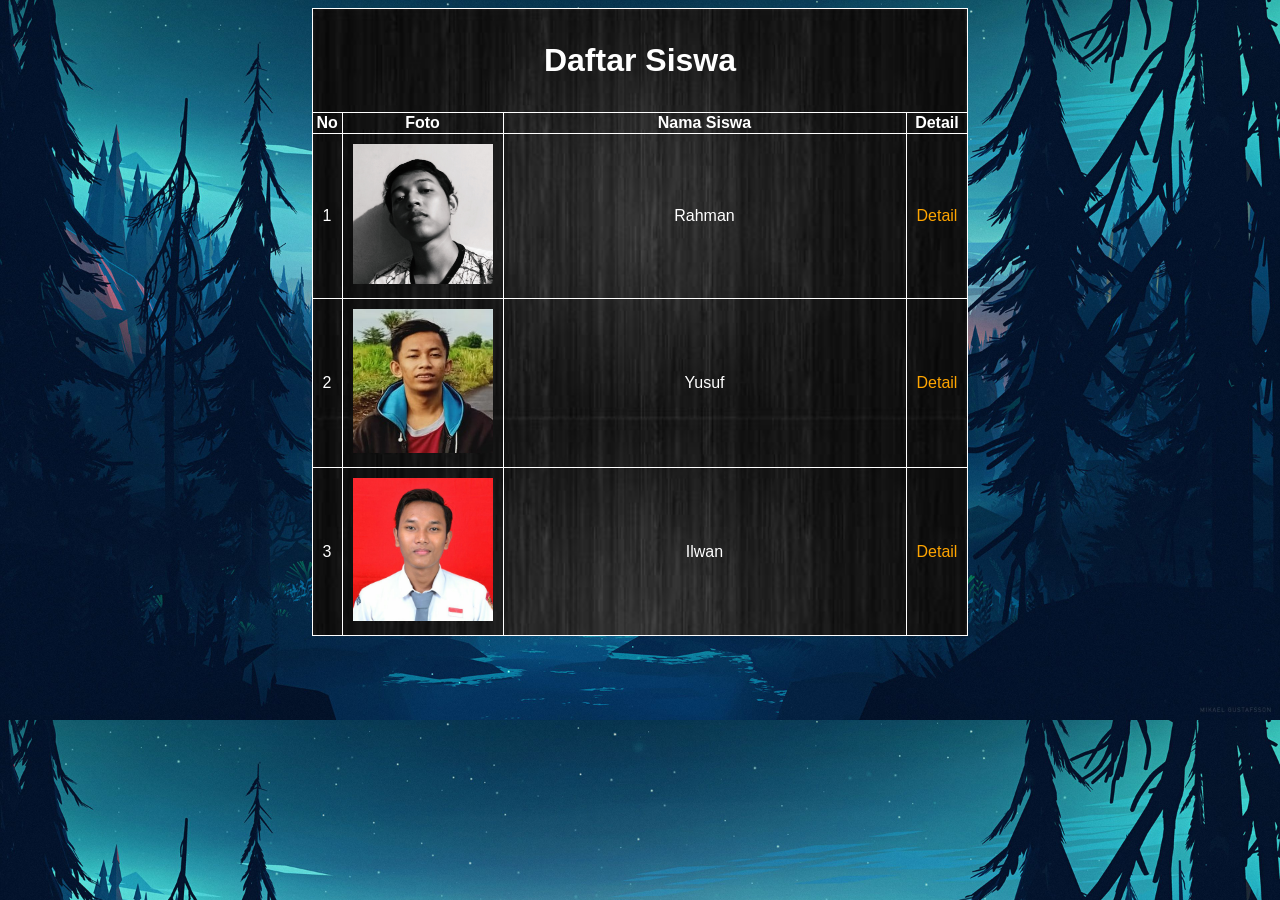
<file: index.html>
<!DOCTYPE html>
<html>
<head>
	<title>Daftar Siswa</title>
	<link rel="stylesheet" type="text/css" href="style.css">
</head>
<body>
	<table border="1" align="center" id="tabel-siswa"/>
		<tr>
			<th colspan="4">
				<h3>Daftar Siswa</h3>
			</th>
		</tr>
		<tr>
			<th>No</th>
			<th>Foto</th>
			<th width="400">Nama Siswa</th>
			<th>Detail</th>
		</tr>
		<tr>
			<td>1</td>
			<td><img src="img/1.jpg"></td>
			<td class="nama">Rahman</td>
			<td><a href="biodata/rahman.html" class="link">Detail</a></td>
		</tr>
		<tr>
			<td>2</td>
			<td><img src="img/2.jpg"></td>
			<td class="nama">Yusuf</td>
			<td><a href="biodata/yusuf.html" class="link">Detail</a></td>
		</tr>
		<tr>
			<td>3</td>
			<td><img src="img/3.jpg"></td>
			<td class="nama">Ilwan</td>
			<td><a href="biodata/ilwan.html" class="link">Detail</a></td>
		</tr>
	</table>
</body>
</html>
</file>
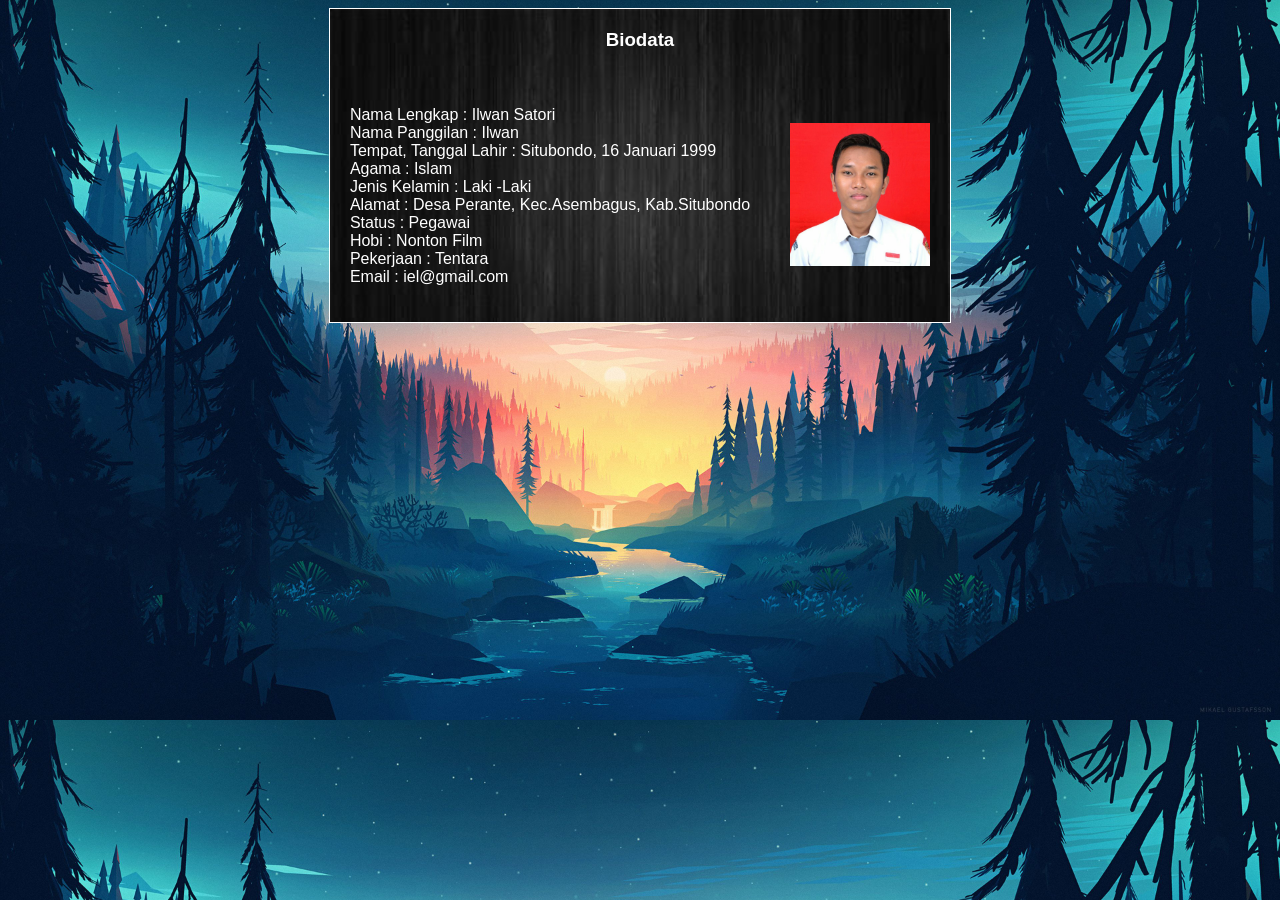
<file: biodata/ilwan.html>
<!DOCTYPE html>
<html>
<head>
	<title>Biodata Ilwan</title>
	<link rel="stylesheet" type="text/css" href="../style.css">
</head>
<body>
	<table id="tabel-biodata" align="center">
		<tr>
			<th colspan="2">
				<h3>Biodata</h3>
			</th>
		</tr>
		<tr>
			<td>
				<p>
					Nama Lengkap			: Ilwan Satori <br>
					Nama Panggilan			: Ilwan <br>
					Tempat, Tanggal Lahir	: Situbondo, 16 Januari 1999 <br>
					Agama					: Islam <br>
					Jenis Kelamin			: Laki -Laki <br>
					Alamat					: Desa Perante, Kec.Asembagus, Kab.Situbondo <br>
					Status					: Pegawai <br>
					Hobi					: Nonton Film <br>
					Pekerjaan				: Tentara <br>
					Email					: iel@gmail.com
				</p>
			</td>
			<td><img src="../img/3.jpg"></td>
		</tr>
	</table>
</body>
</html>
</file>
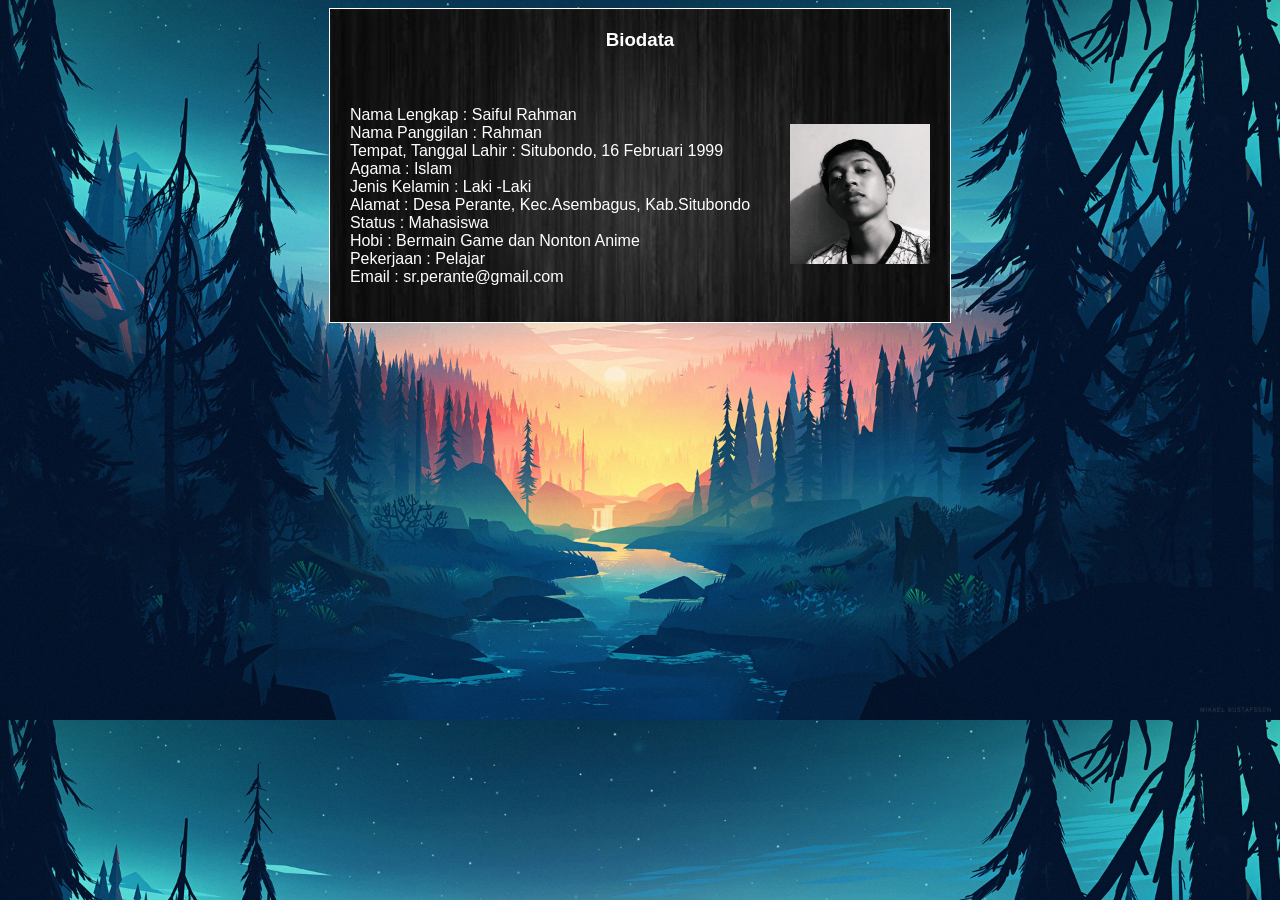
<file: biodata/rahman.html>
<!DOCTYPE html>
<html>
<head>
	<title>Biodata Rahman</title>
	<link rel="stylesheet" type="text/css" href="../style.css">
</head>
<body>
	<table id="tabel-biodata" align="center">
		<tr>
			<th colspan="2">
				<h3>Biodata</h3>
			</th>
		</tr>
		<tr>
			<td>
				<p>
					Nama Lengkap			: Saiful Rahman <br>
					Nama Panggilan			: Rahman <br>
					Tempat, Tanggal Lahir	: Situbondo, 16 Februari 1999 <br>
					Agama					: Islam <br>
					Jenis Kelamin			: Laki -Laki <br>
					Alamat					: Desa Perante, Kec.Asembagus, Kab.Situbondo <br>
					Status					: Mahasiswa <br>
					Hobi					: Bermain Game dan Nonton Anime <br>
					Pekerjaan				: Pelajar <br>
					Email					: sr.perante@gmail.com
				</p>
			</td>
			<td><img src="../img/1.jpg"></td>
		</tr>
	</table>
</body>
</html>
</file>
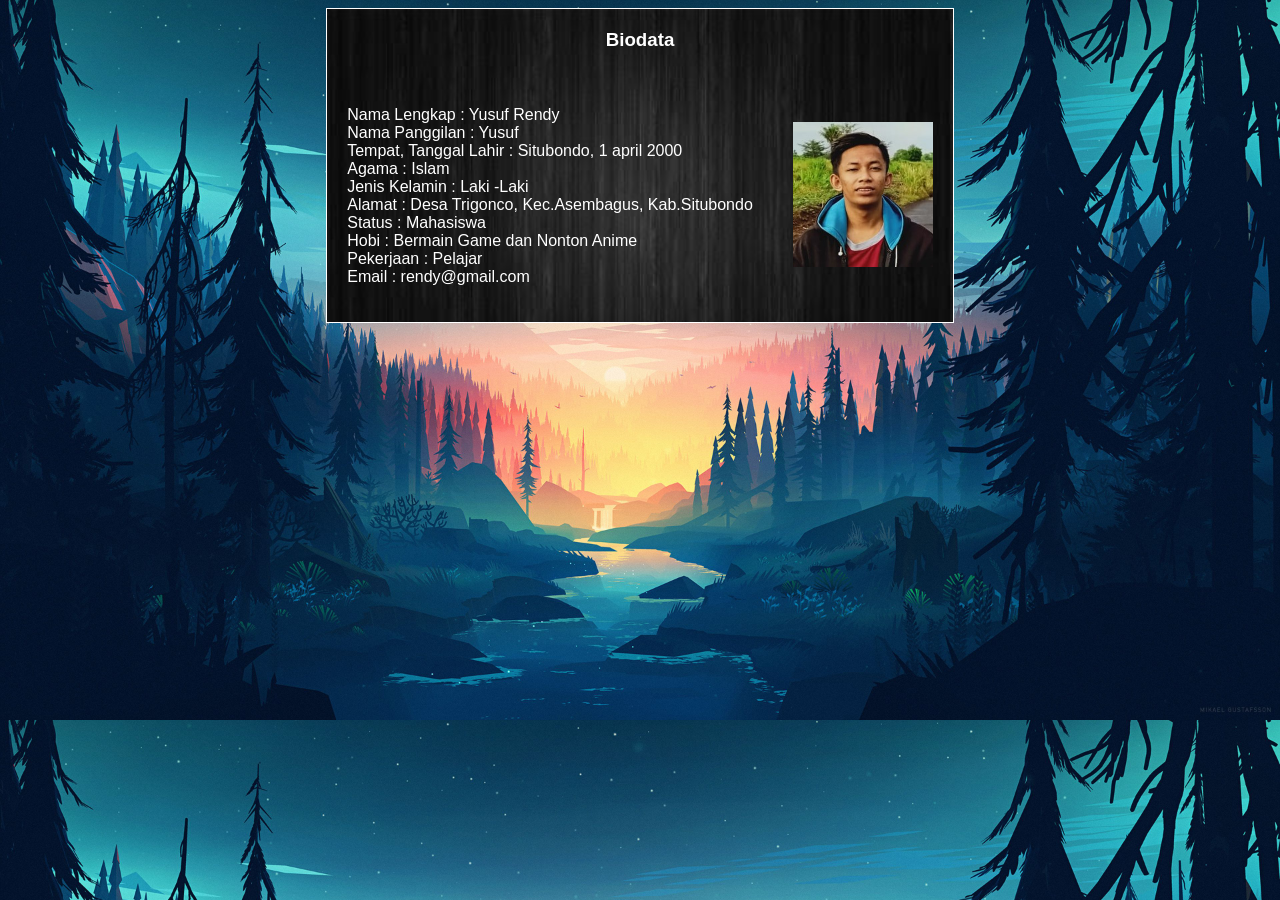
<file: biodata/yusuf.html>
<!DOCTYPE html>
<html>
<head>
	<title>Biodata Yusuf</title>
	<link rel="stylesheet" type="text/css" href="../style.css">
</head>
<body>
	<table id="tabel-biodata" align="center">
		<tr>
			<th colspan="2">
				<h3>Biodata</h3>
			</th>
		</tr>
		<tr>
			<td>
				<p>
					Nama Lengkap			: Yusuf Rendy <br>
					Nama Panggilan			: Yusuf <br>
					Tempat, Tanggal Lahir	: Situbondo, 1 april 2000 <br>
					Agama					: Islam <br>
					Jenis Kelamin			: Laki -Laki <br>
					Alamat					: Desa Trigonco, Kec.Asembagus, Kab.Situbondo <br>
					Status					: Mahasiswa <br>
					Hobi					: Bermain Game dan Nonton Anime <br>
					Pekerjaan				: Pelajar <br>
					Email					: rendy@gmail.com
				</p>
			</td>
			<td><img src="../img/2.jpg"></td>
		</tr>
	</table>
</body>
</html>
</file>
<file: style.css>
#tabel-siswa{
	border-collapse: collapse;
	background: url(img/bg.jpg);
	background-size: 100%;
	background-repeat: repeat;

	border-width: 1px;
	border-style: solid;
	border-color: white;

	margin: auto;
}
.link{
	color: orange;
	text-decoration: none;
}
body{
	color: white;
	font-family: Arial, Helvetica, sans-serif;
	background: url(img/view.jpg);
	background-size: 100%;
}
img{
	width: 140px;
}
#tabel-siswa h3{
	font-size: 32px;
}
.nama{
	text-align: center;
}
#tabel-siswa td{
	padding: 10px;
}


#tabel-biodata{
	border-collapse: collapse;
	background: url(img/bg.jpg);
	background-size: 100%;
	background-repeat: repeat;

	border-width: 1px;
	border-style: solid;
	border-color: white;

	margin: auto;
}

#tabel-biodata td{
	padding: 20px;
}
</file>
